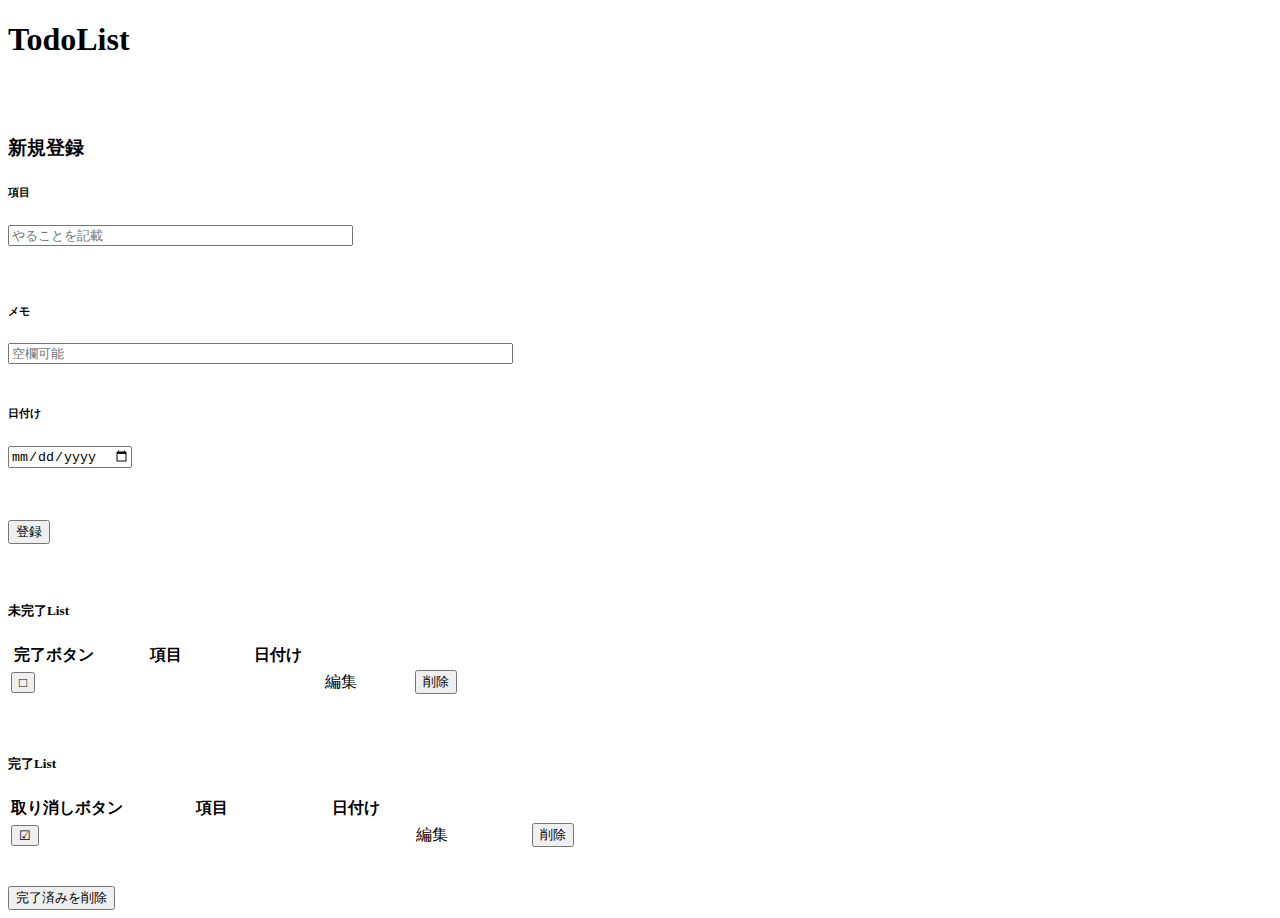
<file: src/main/resources/templates/todos/index.html>
<!DOCTYPE html>
<html xmlns:th="http://www.thymeleaf.org">
  <head>
    <meta http-equiv="Content-Type" content="text/html; charset=UTF-8" />
    <link href="https://cdn.jsdelivr.net/npm/bootstrap@5.2.2/dist/css/bootstrap.min.css" rel="stylesheet" integrity="sha384-Zenh87qX5JnK2Jl0vWa8Ck2rdkQ2Bzep5IDxbcnCeuOxjzrPF/et3URy9Bv1WTRi" crossorigin="anonymous">
    <title>SpringTodoList</title>
    <script th:src="@{/webjars/jquery/3.5.0/jquery.min.js}"></script>
	  <script th:src="@{/js/dialog.js}" defer="defer"></script>
  </head>
  <body class="container mt-3">
    <h1>TodoList</h1>
    <br><br>
    <h3>新規登録</h3>
    <form th:action="@{/create}" th:object="${todo}" method="post"  >
      <div>
        <h6>項目</h6>
        <input type="text" th:field="*{content}" placeholder="やることを記載" size="40">
        <p th:errors="*{content}" class="todo-error-message"></p>
      </div>
      <br>

      <h6>メモ</h6>
        <input type="text" th:field="*{memo}" placeholder="空欄可能" size="60" />
      </div>
      <br><br>

      <div>
        <h6>日付け</h6>
        <input type="date" name="time" th:field="*{time}"  size="30"/>
        <p th:errors="*{time}" class="todo-error-message"></p>
      </div>
      <br><br>
      
      <div>
        <button type="submit" class="btn btn-primary">登録</button>
      </div>
    </form>
    <br><br>

    <h5>未完了List</h5>
    <table class="table table-striped table-hover table-sm">
      <tr>
        <th style="width: 20%">完了ボタン</th>
        <th style="width: 30%">項目</th>
        <th style="width: 20%">日付け</th>
        <th style="width: 20%"></th>
        <th style="width: 20%"></th>
      </tr>
      <tr th:each="todo : ${allTodo}">
        <div th:if="${!todo.done}">
          <td>
            <form method="POST" th:action="@{/done}">
            <input type="hidden" name="id" th:value="${todo.id}" />
            <button type="submit" class="btn btn-success rounded-0">□</button>
          </form>
          </td>
          <td><a th:href="@{/show/{id}(id=${todo.id})}"><p th:text="${todo.content}" ></p></a></td>
          <td th:text="${todo.time}"></td>
          <td><a th:href="@{/edit/{id}(id=${todo.id})}" class="btn btn-outline-primary">編集</a></td>
          <!-- <td><a th:href="@{/delete/{id}(id=${todo.id})}" class="btn btn-outline-danger">削除</a></td> -->
          <td>
            <form th:action="@{/delete/{id}(id=${todo.id})}" method="post">
              <button class="delete-action btn btn-outline-danger" type="submit" >削除</button>
            </form>
          </td>
        </div>
      </tr>
    </table>
    <br><br>

    <h5>完了List</h5>
    <table class="table table-striped table-hover table-sm">
      <tr>
        <th style="width: 20%">取り消しボタン</th>
        <th style="width: 30%">項目</th>
        <th style="width: 20%">日付け</th>
        <th style="width: 20%"></th>
        <th style="width: 20%"></th>
      </tr>
      <tr th:each="todo : ${allTodo}">
        <div th:if="${todo.done}">
          <td>
            <form method="POST" th:action="@{/notdone}">
            <input type="hidden" name="id" th:value="${todo.id}" />
            <button type="submit" class="btn btn-success rounded-0">☑</button>
          </form>
          </td>
          <td><a th:href="@{/show/{id}(id=${todo.id})}"><p th:text="${todo.content}" ></p></a></td>
          <td th:text="${todo.time}"></td>
          <td><a th:href="@{/edit/{id}(id=${todo.id})}" class="btn btn-outline-primary">編集</a></td>
          <!-- <td><a th:href="@{/delete/{id}(id=${todo.id})}" class="btn btn-outline-danger">削除</a></td> -->
          <td>
            <form th:action="@{/delete/{id}(id=${todo.id})}" method="post">
              <button class="delete-action btn btn-outline-danger" type="submit" >削除</button>
            </form>
          </td>
        </div>
      </tr>
    </table>
    
    <br><br>
    <div class="delete-all">
      <form method="POST" th:action="@{/deleteAll}">
        <button type="submit" class="delete-action btn btn-danger">完了済みを削除</button>
      </form>
    </div>
    <script th:href="@{/webjars/jquery/3.5.0/js/jquery.min.js}"></script>
    <script th:href="@{/webjars/bootstrap/5.2.2/js/bootstrap.min.js}"></script>
  </body>

</html>
</file>
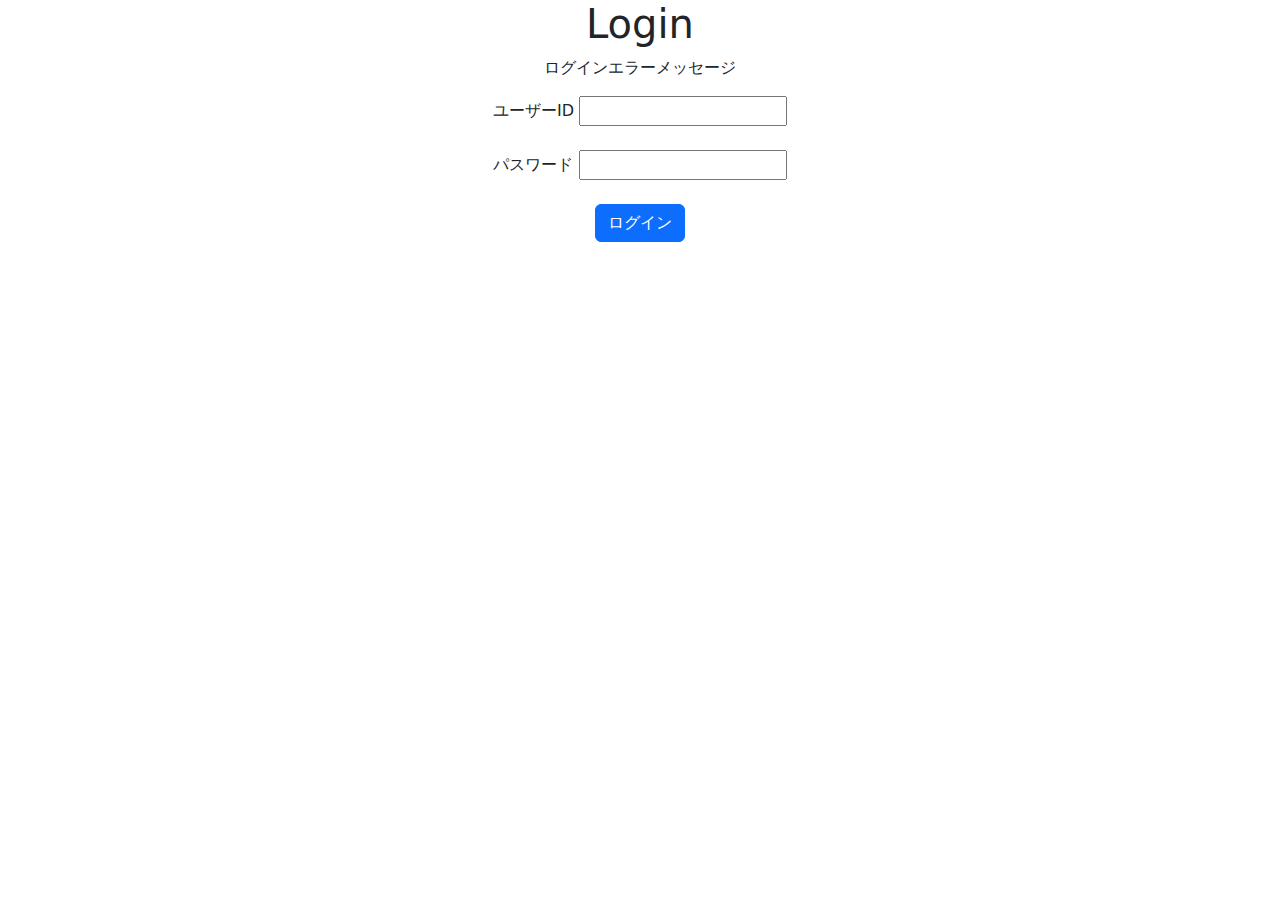
<file: src/main/resources/templates/users/index.html>
<!DOCTYPE html>
<html lang="ja" xmlns:th="http://www.thymeleaf.org">
<head>
<meta charset="UTF-8">
<title>ログイン</title>
<link
    href="https://cdn.jsdelivr.net/npm/bootstrap@5.1.1/dist/css/bootstrap.min.css"
    rel="stylesheet">
 
</head>
<body>
    <div class="text-center">
        <h1>Login</h1>
        <form method="post" th:action="@{/}">
            <!--/* エラーメッセージ */-->
            <p th:if="${session['SPRING_SECURITY_LAST_EXCEPTION']} != null"
                th:text="${session['SPRING_SECURITY_LAST_EXCEPTION'].message}">
                ログインエラーメッセージ</p>
            <label>ユーザーID</label> <input type="text" name="username" /><br /> <br />
            <label>パスワード</label> <input type="password" name="password" /><br />
            <br />
            <button class="btn btn-primary" type="submit">ログイン</button>
        </form>
    </div>
 
</body>
</html>
</file>
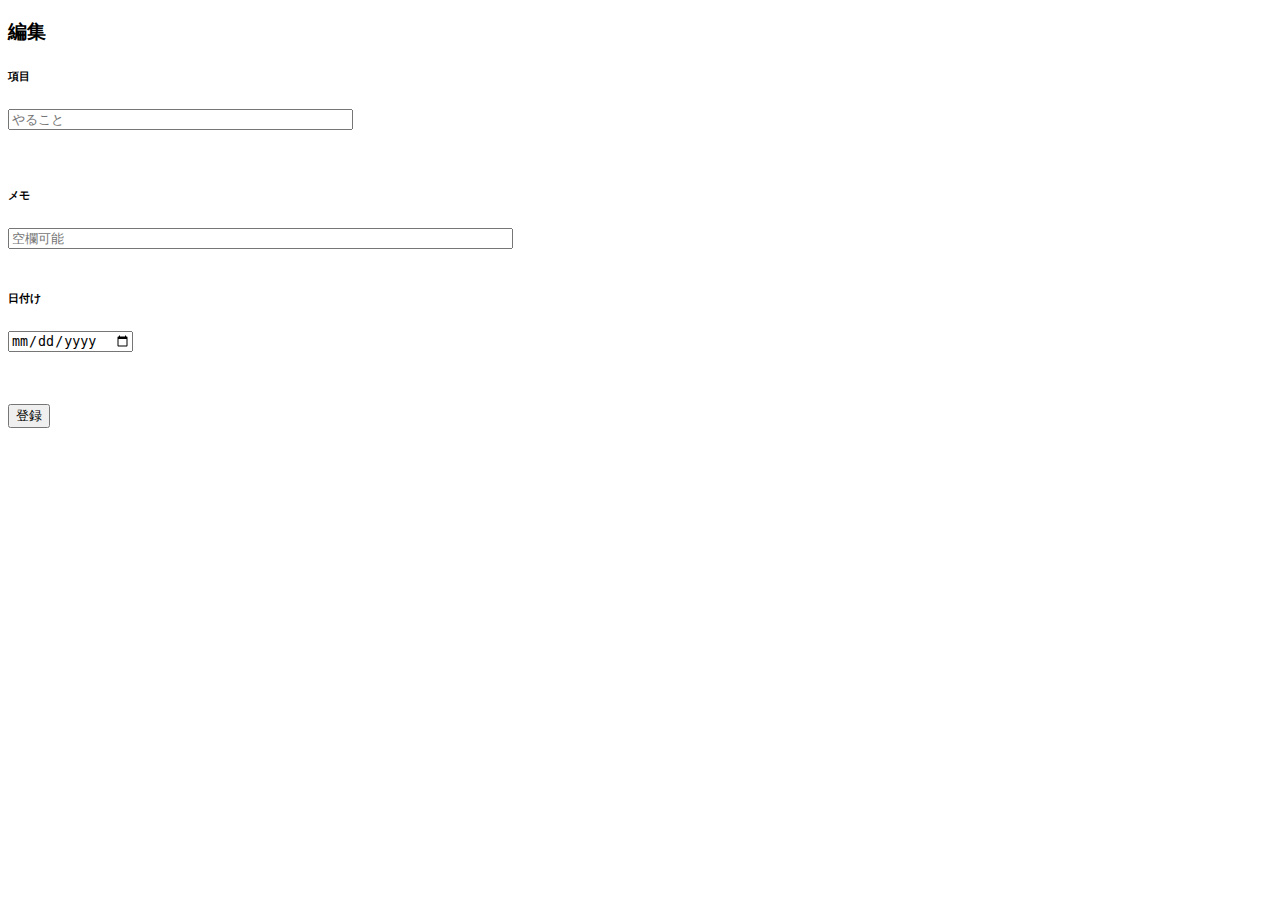
<file: src/main/resources/templates/todos/edit.html>
<!DOCTYPE html>
<html xmlns:th="http://www.thymeleaf.org">
<head>
  <meta http-equiv="Content-Type" content="text/html; charset=UTF-8" />
  <link href="https://cdn.jsdelivr.net/npm/bootstrap@5.2.2/dist/css/bootstrap.min.css" rel="stylesheet" integrity="sha384-Zenh87qX5JnK2Jl0vWa8Ck2rdkQ2Bzep5IDxbcnCeuOxjzrPF/et3URy9Bv1WTRi" crossorigin="anonymous">
  <title>SpringTodoList</title>
</head>
<body  class="container mt-3">
  <h3>編集</h3>
  <form th:action="@{/update/{id}(id=${id})}" th:object="${todo}" method="post">
    <div>
      <h6>項目</h6>
      <input type="text" th:field="*{content}" placeholder="やること" size="40">
      <p th:errors="*{content}" class="todo-error-message"></p>
    </div>
    <br>

    <h6>メモ</h6>
      <input type="text" th:field="*{memo}" placeholder="空欄可能" size="60" />
    </div>
    <br><br>

    <div>
      <h6>日付け</h6>
      <input type="date" name="time" th:field="*{time}"  size="30"/>
      <p th:errors="*{time}" class="todo-error-message"></p>
    </div>
    <br><br>
    
    <div>
      <button type="submit" class="btn btn-primary">登録</button>
    </div>
  </form>
</body>
</html>
</file>
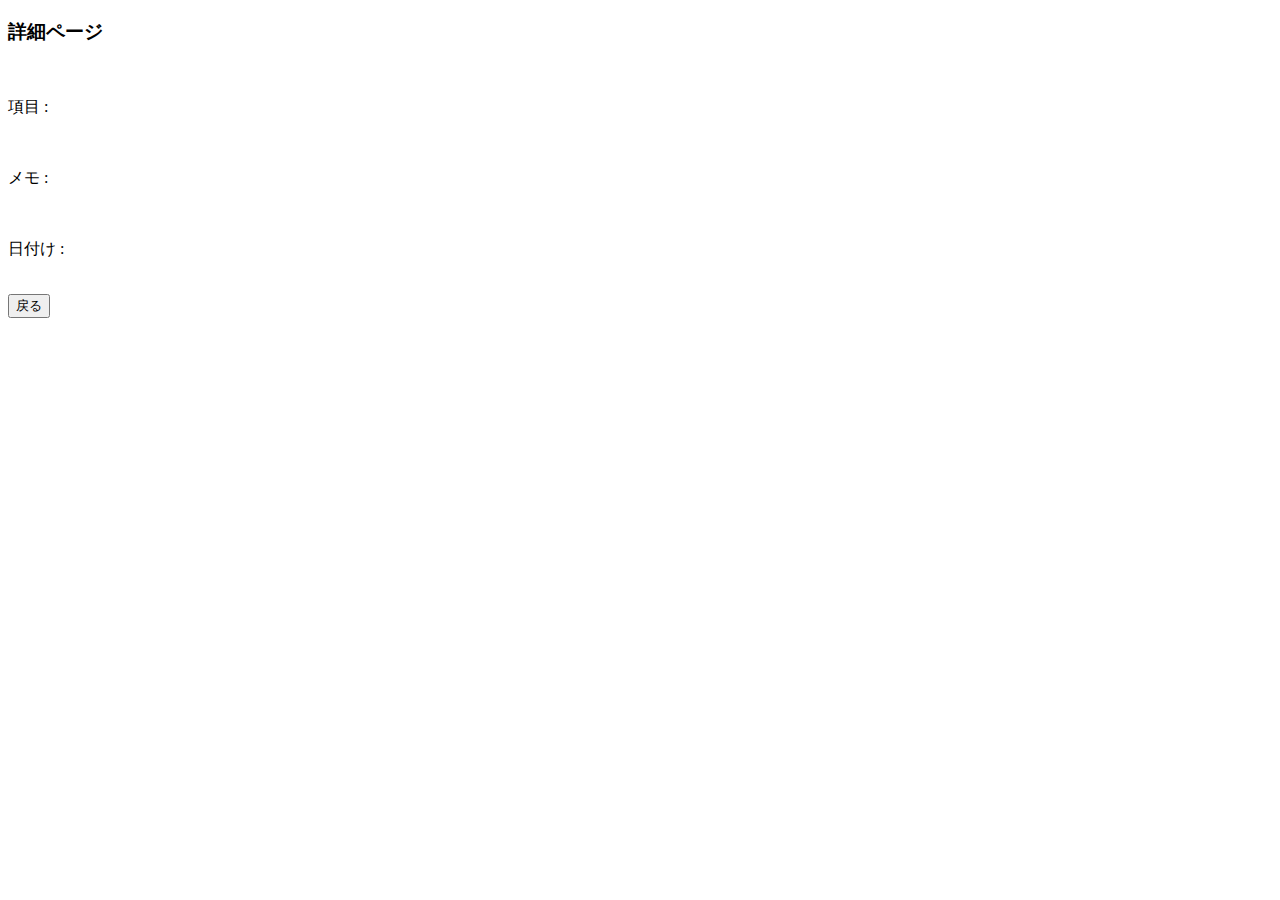
<file: src/main/resources/templates/todos/show.html>
<!DOCTYPE html>
<html xmlns:th="http://www.thymeleaf.org">
<head>
  <meta http-equiv="Content-Type" content="text/html; charset=UTF-8" />
  <link href="https://cdn.jsdelivr.net/npm/bootstrap@5.2.2/dist/css/bootstrap.min.css" rel="stylesheet" integrity="sha384-Zenh87qX5JnK2Jl0vWa8Ck2rdkQ2Bzep5IDxbcnCeuOxjzrPF/et3URy9Bv1WTRi" crossorigin="anonymous">
  <title>SpringTodoList</title>
</head>
<body  class="container mt-3">
  <h3>詳細ページ</h3>
  <br>
  <div th:each="todo : ${todo}">
        <div>
            <p>項目  :    <a th:text="${todo.content}"></a></p>
        </div>
        <br>

        <div>
            <p>メモ   :  <a th:text="${todo.memo}"></a></p>
            
        </div>
        <br>

        <div>
            <p>日付け   :  <a th:text="${todo.time}"></a></p>
        </div>
  </div>
  <br>
  <button type="button" onclick="history.back()">戻る</button>

</body>
</html>
</file>
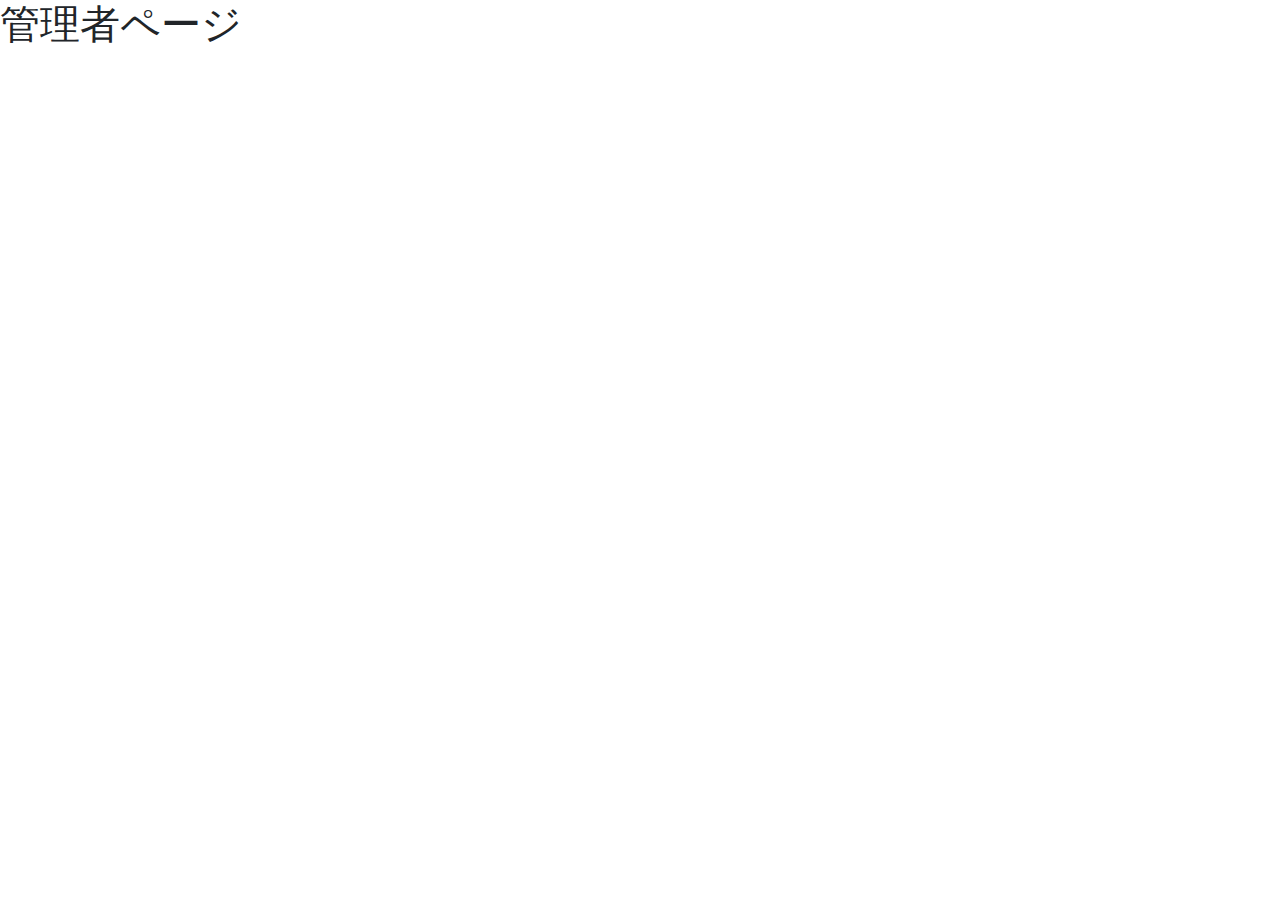
<file: src/main/resources/templates/users/admin.html>
<!DOCTYPE html>
<html lang="ja" xmlns:th="http://www.thymeleaf.org">
<head>
<meta charset="UTF-8">
<title>管理者</title>
<link
    href="https://cdn.jsdelivr.net/npm/bootstrap@5.1.1/dist/css/bootstrap.min.css"
    rel="stylesheet">
 
</head>
<body>
    <th:block th:replace="common :: header" />
 
    <main>
        <h1>管理者ページ</h1>
    </main>
</body>
</html>
</file>
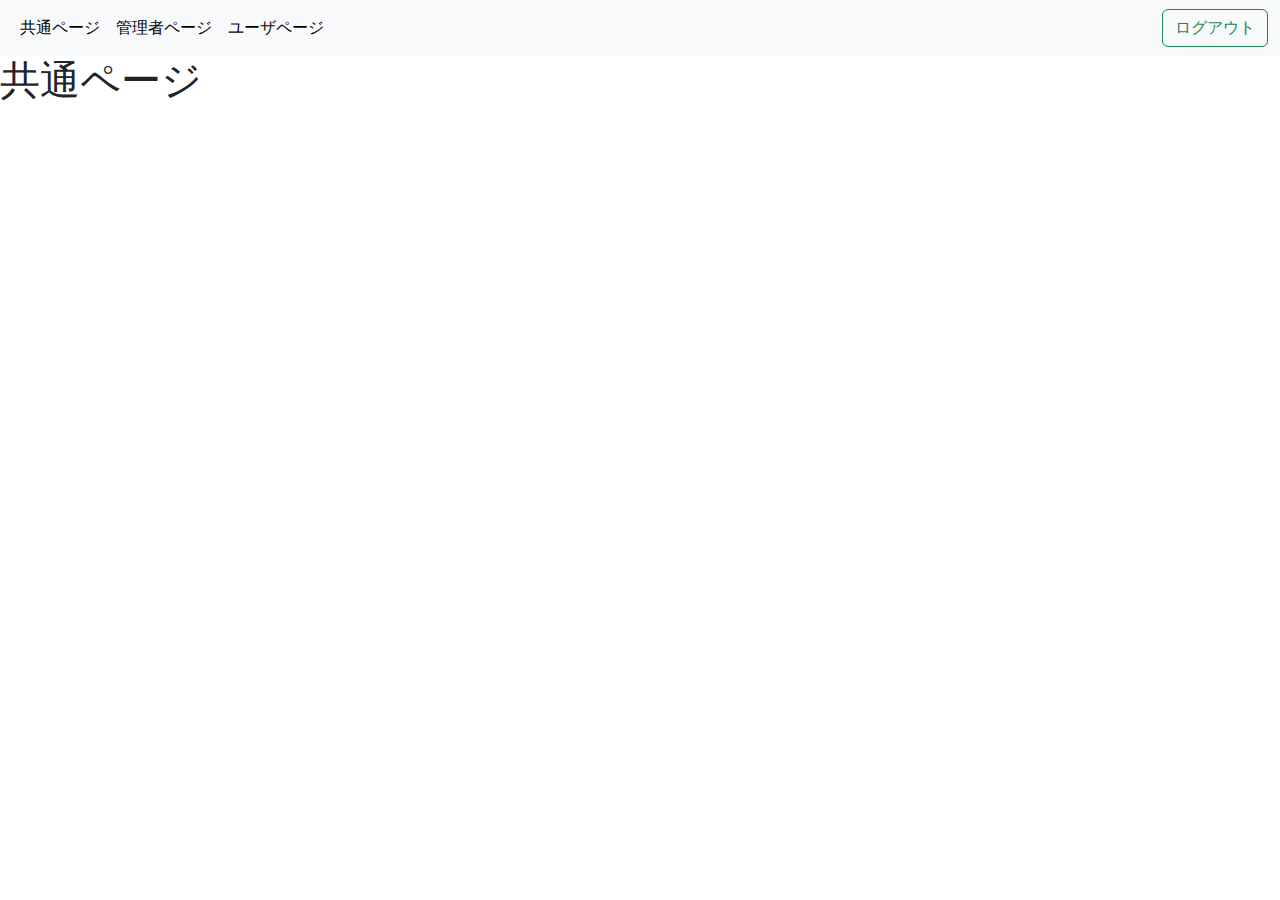
<file: src/main/resources/templates/users/common.html>
<!DOCTYPE html>
<!--/* xmlns:secも定義しておく */-->
<html lang="ja" xmlns:th="http://www.thymeleaf.org"
    xmlns:sec="http://www.thymeleaf.org/extras/spring-security">
<head>
<meta charset="UTF-8">
<title>共通</title>
<link
    href="https://cdn.jsdelivr.net/npm/bootstrap@5.1.1/dist/css/bootstrap.min.css"
    rel="stylesheet">
 
</head>
<body>
    <nav class="navbar navbar-expand-sm navbar-light bg-light"
        th:fragment="header">
        <div class="container-fluid">
            <div class="collapse navbar-collapse" id="navbarSupportedContent">
                <ul class="navbar-nav me-auto mb-2 mb-lg-0">
                    <li class="nav-item"><a class="nav-link active"
                        aria-current="page" th:href="@{/common}">共通ページ</a></li>
                    <!--/* 管理者ロールだったら表示 */-->
                    <li class="nav-item" sec:authorize="hasRole('ADMIN')"><a
                        class="nav-link active" aria-current="page" th:href="@{/admin}">管理者ページ</a></li>
                    <!--/* ユーザロールだったら表示 */-->
                    <li class="nav-item" sec:authorize="hasRole('USER')"><a
                        class="nav-link active" aria-current="page" th:href="@{/user}">ユーザページ</a></li>
                </ul>
                <form class="d-flex" method="post" th:action="@{/logout}">
                    <button class="btn btn-outline-success" type="submit">ログアウト</button>
                </form>
            </div>
        </div>
    </nav>
    <main>
        <h1>共通ページ</h1>
    </main>
</body>
</html>
</file>
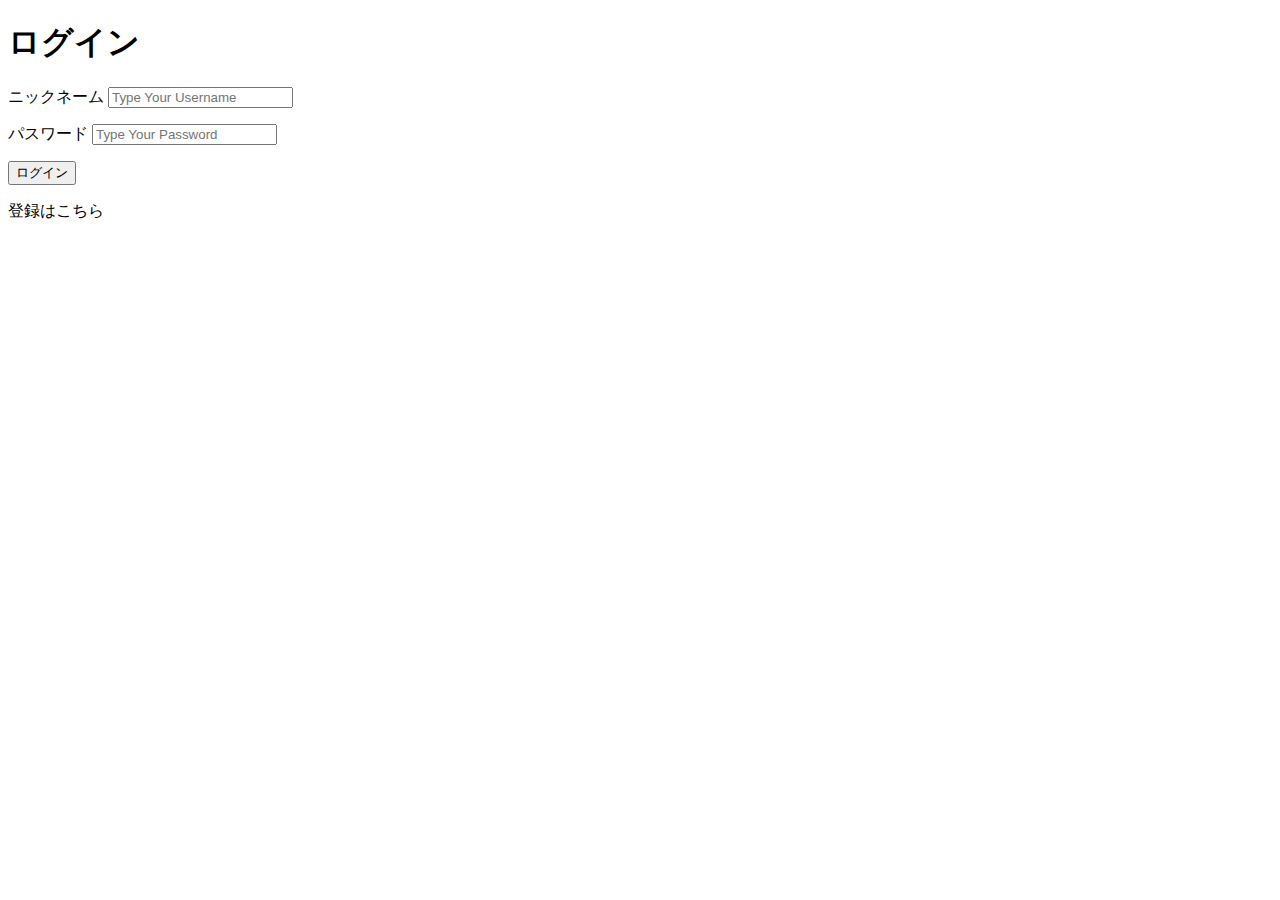
<file: src/main/resources/templates/users/login.html>
<!DOCTYPE html>
<html lang="ja" xmlns:th="http://www.thymeleaf.org">
<head>
    <title>ログイン</title>
    <meta charset="UTF-8">
    <link href="https://cdn.jsdelivr.net/npm/bootstrap@5.2.2/dist/css/bootstrap.min.css" rel="stylesheet" integrity="sha384-Zenh87qX5JnK2Jl0vWa8Ck2rdkQ2Bzep5IDxbcnCeuOxjzrPF/et3URy9Bv1WTRi" crossorigin="anonymous">
  </head>
  <body>
    <div class="main">
      <form class="form" th:action="@{/user/login}" method="post">
        <h1 class="form__title">ログイン</h1>

        <div th:if="${param.error}">
          <p th:if="${session[SPRING_SECURITY_LAST_EXCEPTION] != null}">
            <span th:text="${session[SPRING_SECURITY_LAST_EXCEPTION].message}"></span>
          </p>
        </div>

        <p class="form__item">
          <label for="username">ニックネーム</label>
          <input type="text" placeholder="Type Your Username" name="username" id="username">
        </p>

        <p class="form__item">
          <label for="password">パスワード</label>
          <input type="password" placeholder="Type Your Password" name="password" id="password">
        </p>

        <p class="form__item">
          <input type="submit" class="btn btn-outline-success" value="ログイン">
        </p>

        <a th:href="@{/user/new}" class="btn btn-info">登録はこちら</a>
      </form>
    </div>
  </body>
</html>
</file>
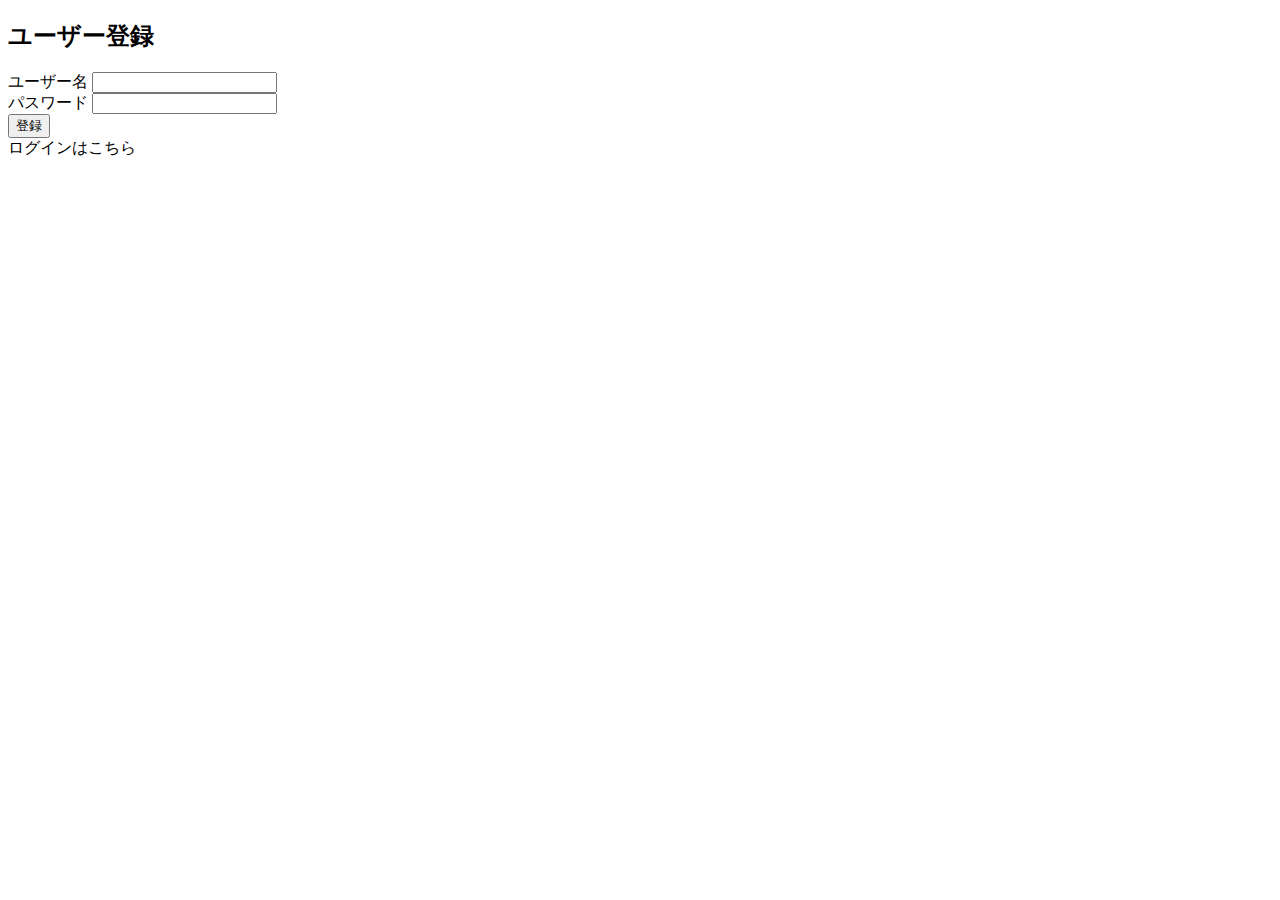
<file: src/main/resources/templates/users/newUser.html>
<!DOCTYPE html>
<html xmlns:th="http://www.thymeleaf.org">
<head>
    <title>ユーザー登録</title>
    <meta charset="UTF-8">
    <link href="https://cdn.jsdelivr.net/npm/bootstrap@5.2.2/dist/css/bootstrap.min.css" rel="stylesheet" integrity="sha384-Zenh87qX5JnK2Jl0vWa8Ck2rdkQ2Bzep5IDxbcnCeuOxjzrPF/et3URy9Bv1WTRi" crossorigin="anonymous">
  </head>

  <body>
    <h2 class="heading">ユーザー登録</h2>
    <form method="post" th:action="@{/user/new}" th:object="${signupForm}">
        <div th:if="${signupError}">
            <div th:text="${signupError}"></div>
        </div>
        <label for="username">ユーザー名</label>
        <input type="text" id="username" name="username" th:value="${signupForm.username}"><br>
        <div th:if="${#fields.hasErrors('username')}" th:errors="${signupForm.username}"></div>
        <label for="password">パスワード</label>
        <input type="password" id="password" name="password" th:value="${signupForm.password}"><br>
        <div th:if="${#fields.hasErrors('password')}" th:errors="${signupForm.password}"></div>
        <button type="submit">登録</button>
    </form>
    <a th:href="@{/user/login}" class="btn btn-info">ログインはこちら</a>
  </body>
</html>
</file>
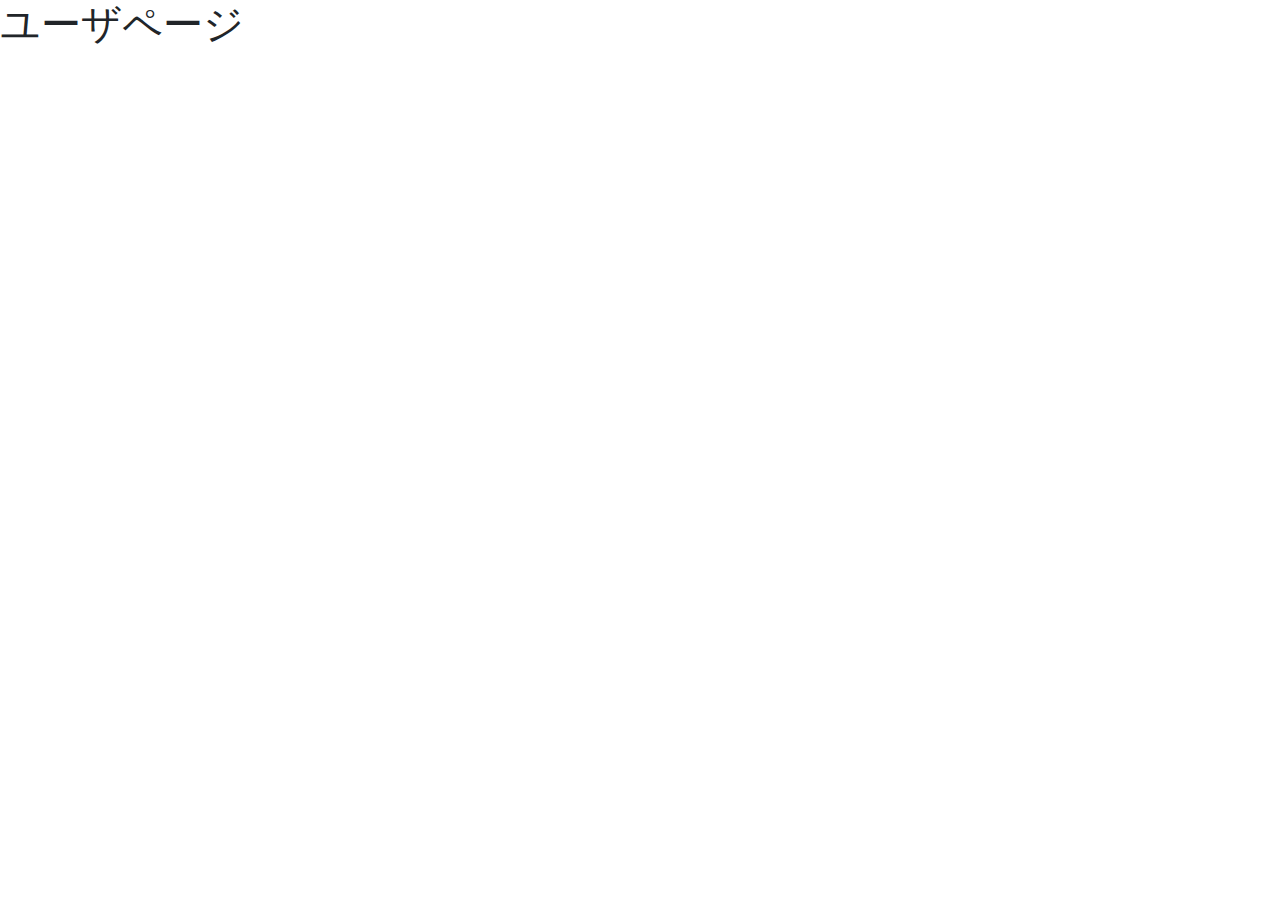
<file: src/main/resources/templates/users/user.html>
<!DOCTYPE html>
<html lang="ja" xmlns:th="http://www.thymeleaf.org">
<head>
<meta charset="UTF-8">
<title>ユーザ</title>
<link
    href="https://cdn.jsdelivr.net/npm/bootstrap@5.1.1/dist/css/bootstrap.min.css"
    rel="stylesheet">
 
</head>
<body>
    <th:block th:replace="common :: header" />
 
    <main>
        <h1>ユーザページ</h1>
    </main>
</body>
</html>
</file>
